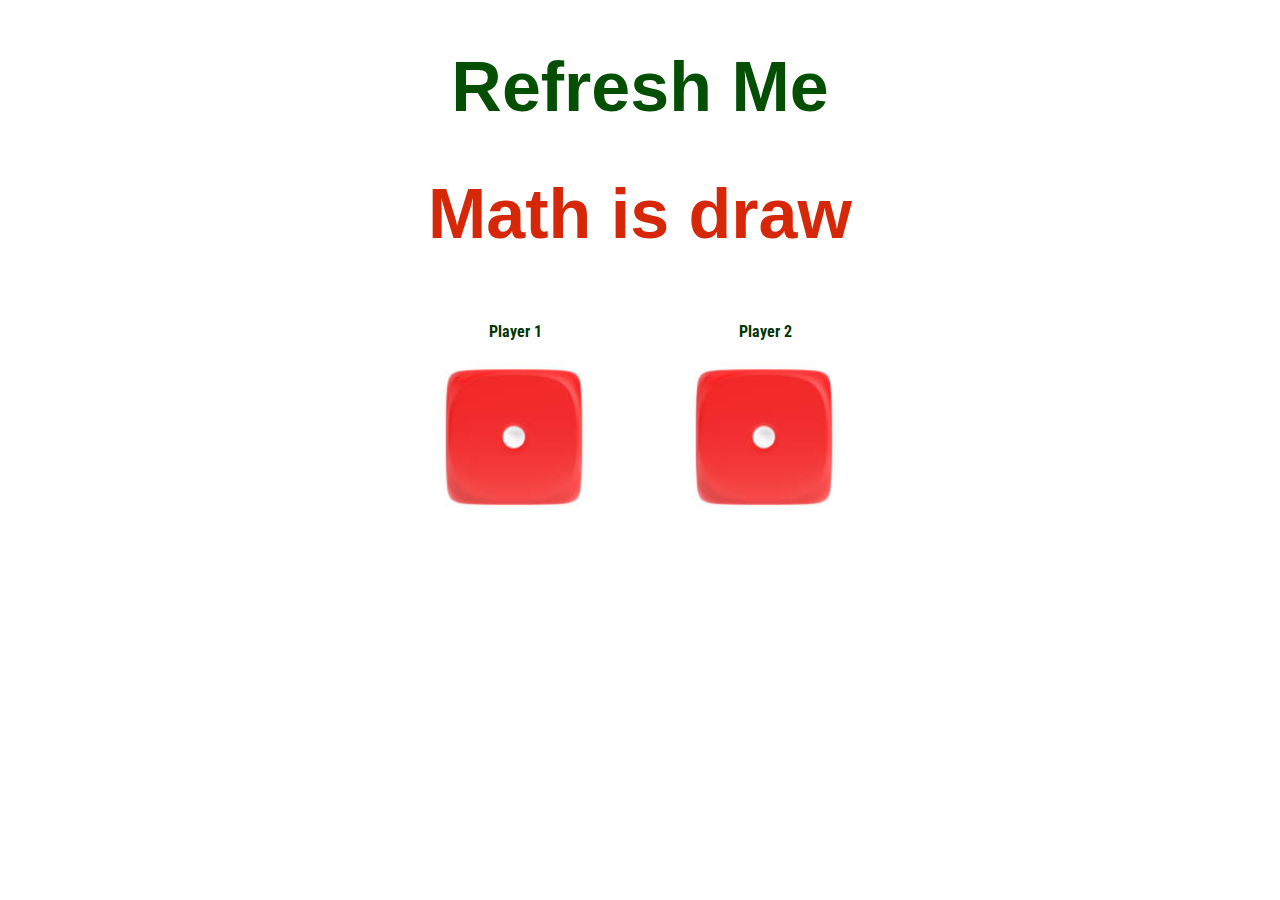
<file: Desktop/JavaScript/DOM/DiceChallenge/index.html>
<!DOCTYPE html>
<html lang="en">
<head>
    <meta charset="UTF-8">
    <meta name="viewport" content="width=device-width, initial-scale=1.0">
    <title>Document</title>
    <link rel="stylesheet" href="Dice.css">
</head>
<body>
<div class="refresh">
    <h1>Refresh Me</h1>
    <h1 id="hello">Let Start The game</h1>
</div>

<div class="maindiv">


    <div class="p1" id="p1div">
        <h4>Player 1</h4>
        
        <img id="DOne"  src="D1.png">
    </div>
    <div class="p2">
        <h4>Player 2</h4>
        <img id="img2"src="D1.png">
    </div>
    
    
</div>

    <script src="Dice.js">
        

    </script>
    <style>
        @import url('https://fonts.googleapis.com/css2?family=Orbitron:wght@800&family=Roboto+Condensed&display=swap');
      </style>
</body>
</html>
</file>
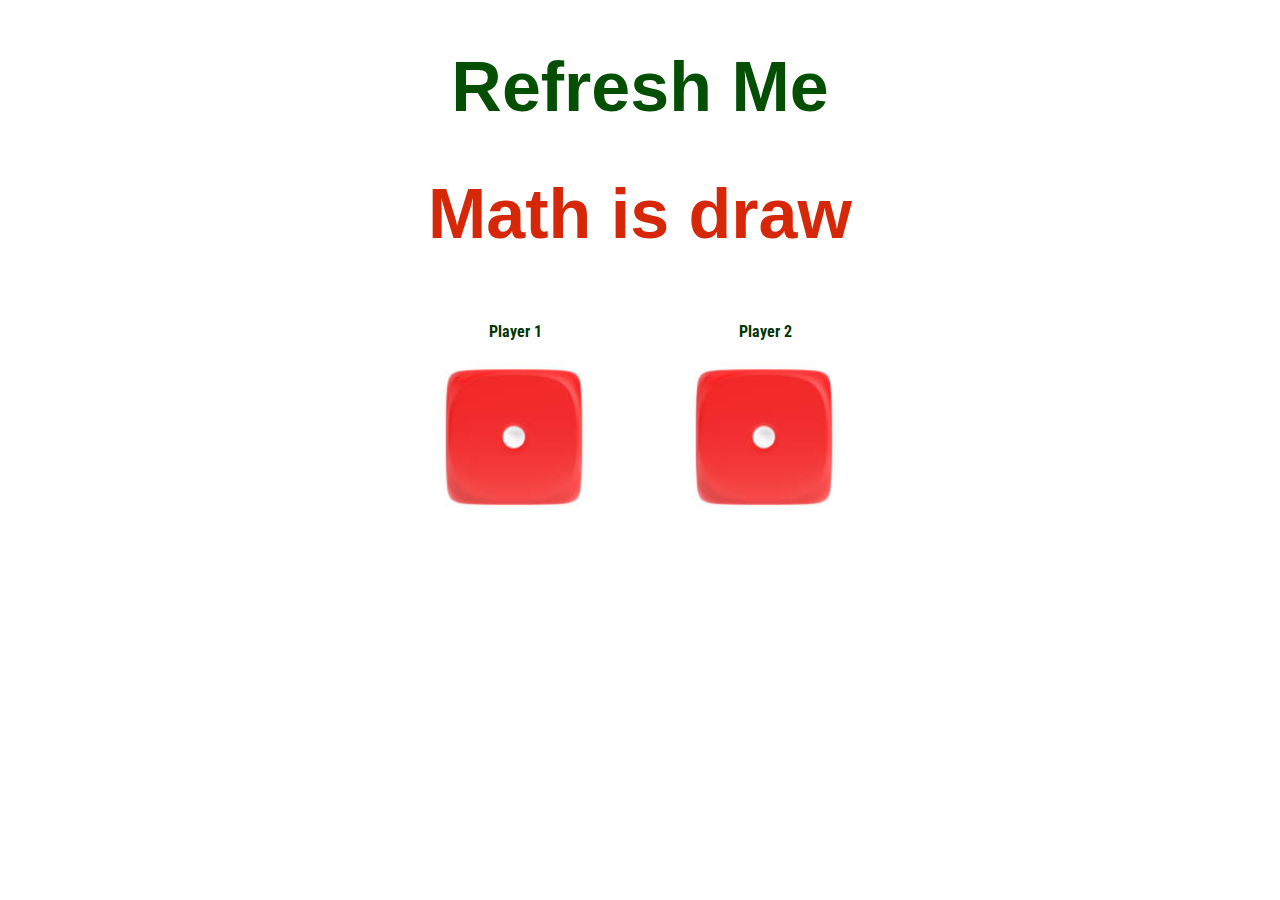
<file: Desktop/JavaScript/DOM/DiceChallenge/Dice.html>
<!DOCTYPE html>
<html lang="en">
<head>
    <meta charset="UTF-8">
    <meta name="viewport" content="width=device-width, initial-scale=1.0">
    <title>Document</title>
    <link rel="stylesheet" href="Dice.css">
</head>
<body>
<div class="refresh">
    <h1>Refresh Me</h1>
    <h1 id="hello">Let Start The game</h1>
</div>

<div class="maindiv">


    <div class="p1" id="p1div">
        <h4>Player 1</h4>
        
        <img id="DOne"  src="D1.png">
    </div>
    <div class="p2">
        <h4>Player 2</h4>
        <img id="img2"src="D1.png">
    </div>
    
    
</div>

    <script src="Dice.js">
        

    </script>
    <style>
        @import url('https://fonts.googleapis.com/css2?family=Orbitron:wght@800&family=Roboto+Condensed&display=swap');
      </style>
</body>
</html>
</file>
<file: Desktop/JavaScript/DOM/DiceChallenge/Dice.css>
.p1{
    width: 150px;
    height: 150px;
    text-align: center;
    color: rgb(0, 53, 0);
    font-family: 'Orbitron', sans-serif;
font-family: 'Roboto Condensed', sans-serif;
}
#DOne{
    width: 100%;
    height: 150px;
    object-fit: cover;
    object-position: center;
}
#img2{
    width: 100%;
    height: 150px;
    object-fit: cover;
    object-position: center;
}
.p2{
    width: 150px;
    height: 150px;
    text-align: center;
    color: rgb(0, 53, 0);
    font-family: 'Orbitron', sans-serif;
font-family: 'Roboto Condensed', sans-serif;

}
.maindiv{
margin: auto;
  display: flex;
    justify-content: space-between;
    width: 400px;
 
}
.refresh{
text-align: center;
font-size: 35px;
color: rgb(5, 79, 5);
font-family: arial;
}

.refresh #hello{
    color: rgb(214, 39, 9);

}
</file>
